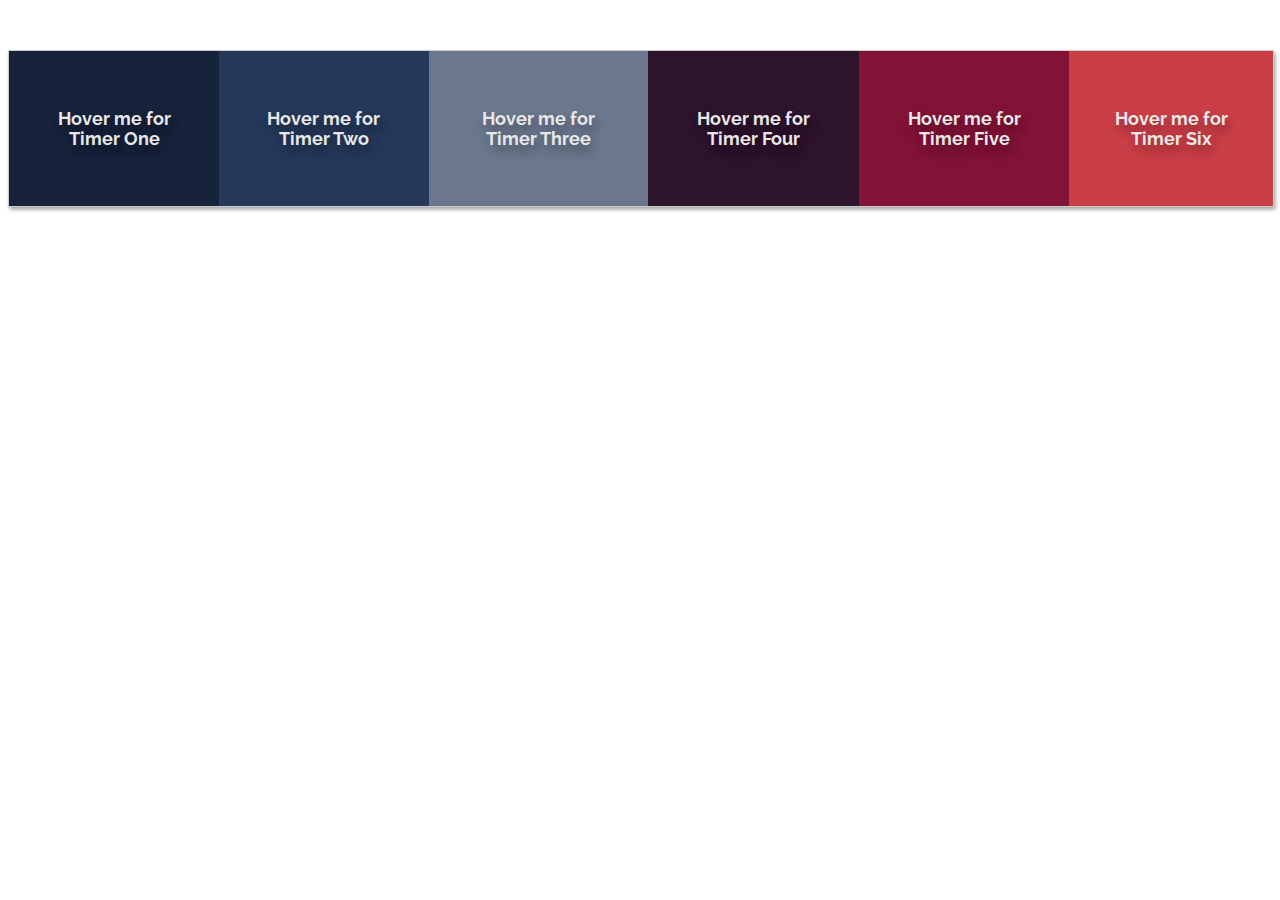
<file: Ha-Shem Box Timer/index.html>
<!DOCTYPE html>
<html lang="en">
<head> 
<link href="https://fonts.googleapis.com/css?family=Lato" rel="stylesheet">
<link href="https://fonts.googleapis.com/css?family=Raleway" rel="stylesheet">
	<meta charset="UTF 8"/>
	<meta name ="viewport" content= "width=device-width,initial-scale=1.0" />
	<title>Ha-Shem Timer</title>
	<link rel="stylesheet" href="index-style.css"/>
</head>


<body>	
	<div  id="container">

		<div id="container-prop" class="div-1" >
			<div class="hover-display"> 
				<div class="timer"> 
					<span class="minutes"></span>
  					<span>:</span>
  					<span class="seconds"></span>
 		 			<span>:</span>
 		 			<span class="miliseconds"></span>
				</div>	
			</div>
			<h3> Hover me for Timer One </h3>
		</div>
	
		<div id="container-prop" class="div-2">
			<div class="hover-display"> 
				<div class="timer"> 
					<span class="minutes"></span>
  					<span>:</span>
  					<span class="seconds"></span>
 		 			<span>:</span>
 		 			<span class="miliseconds"></span>
				</div>	
			</div>
			<h3> Hover me for Timer Two </h3>
		</div>
	
		<div id="container-prop" class="div-3">
			<div class="hover-display"> 
				<div class="timer"> 
					<span class="minutes"></span>
  					<span>:</span>
  					<span class="seconds"></span>
 		 			<span>:</span>
 		 			<span class="miliseconds"></span>
				</div>	
			</div>
			<h3> Hover me for Timer Three </h3>
		</div>

		<div id="container-prop" class="div-4">
			<div class="hover-display"> 
				<div class="timer"> 
					<span class="minutes"></span>
  					<span>:</span>
  					<span class="seconds"></span>
 		 			<span>:</span>
 		 			<span class="miliseconds"></span>
				</div>	
			</div>
			<h3> Hover me for Timer Four </h3>
		</div>

		<div id="container-prop" class="div-5">
			<div class="hover-display"> 
				<div class="timer"> 
					<span class="minutes"></span>
  					<span>:</span>
  					<span class="seconds"></span>
 		 			<span>:</span>
 		 			<span class="miliseconds"></span>
				</div>	
			</div>
			<h3> Hover me for Timer Five </h3>
		</div>

		<div id="container-prop" class="div-6">
			<div class="hover-display"> 
				<div class="timer"> 
					<span class="minutes"></span>
  					<span>:</span>
  					<span class="seconds"></span>
 		 			<span>:</span>
 		 			<span class="miliseconds"></span>
				</div>	
			</div>
			<h3> Hover me for Timer Six </h3>
		</div>

	</div>		
</body>
</file>
<file: Ha-Shem Box Timer/index-style.css>
#container{
	margin:50px auto;
	display:flex;
	width:100%;
	border:1px solid #ccc;
	box-shadow:1px 2px 3px rgba(0,0,0,0.19), 2px 3px 4px rgba(0,0,0,0.2);
	width:100%;
}

#container-prop{
	padding:40px 40px;
	text-align:center;
	font-family:Raleway;
	font-size: 15px;
	color:#e8e8e8;
}


#container-prop:hover{
	padding:40px 40px;
	text-align:center;
	font-family:Raleway;
	font-size: 15px;
	color:#900048;
	box-shadow: 0 8px 9px rgba(0,0,0,0.19), 1px 15px 9px rgba(0,0,0,0.2);
}

h3{
	text-shadow: 2px 9px 12px rgba(0,0,0,0.2), 3px 4px 10px rgba(0,0,0,0.19);
}

/*The Timer Starts here!*/

.timer {
  font-size: 19px;
  text-shadow:0 8px 10px rgba(0,0,0,0.2), 1px 10px 12px rgba(0,0,0,01.9);
}


.minutes:before,
.minutes:after,
.seconds:before,
.seconds:after,
.miliseconds:before,
.miliseconds:after {
  content: "0";
}

.minutes:left {
  animation: left 3600s infinite step-end;
}

.minutes:after {
  animation: right 600s infinite step-end;
}

.seconds:before {
  animation: left 60s infinite step-end;
}

.seconds:after {
  animation: right 10s infinite step-end;
}

.miliseconds:before {
  animation: right 1s infinite step-end;
}

.miliseconds:after {
  animation: right 0.1s infinite step-end;
}

@keyframes left {
  16.67% {
    content: "1";
  }
  33.33% {
    content: "2";
  }
  50% {
    content: "3";
  }
  66.67% {
    content: "4";
  }
  83.33% {
    content: "5";
  }
  100% {
    content: "0";
  }
}

@keyframes right {
  10% {
    content: "1";
  }
  20% {
    content: "2";
  }
  30% {
    content: "3";
  }
  40% {
    content: "4";
  }
  50% {
    content: "5";
  }
  60% {
    content: "6";
  }
  70% {
    content: "7";
  }
  80% {
    content: "8";
  }
  90% {
    content: "9";
  }
  100% {
    content: "0";
  }
}
/* The Timer Ends here */

.hover-display{
	display:none;
}

.div-1:hover .hover-display{
	display:block;
	font-size:10px;
	color:#ccc;
}

.div-2:hover .hover-display{
	display:block;
	font-size:10px;
	color:#ccc;
}
.div-3:hover .hover-display{
	display:block;
	font-size:10px;
	color:#ccc;
}
.div-4:hover .hover-display{
	display:block;
	font-size:10px;
	color:#ccc;
}
.div-5:hover .hover-display{
	display:block;
	font-size:10px;
	color:#ccc;
}
.div-6:hover .hover-display{
	display:block;
	font-size:10px;
	color:#ccc;
}
.div-1{
	background-color:#17223b;
}

.div-2{
	background-color:#263859;
}

.div-3{
	background-color:#6b778d;
}

.div-4{
	background-color:#2d132c;
}

.div-5{
	background-color:#801336;
}

.div-6{
	background-color:#ca3e47;
}


@media screen and (max-width: 959px){
  #container {
    -webkit-flex-direction: column;
    flex-direction: column;
  }
}
</file>
